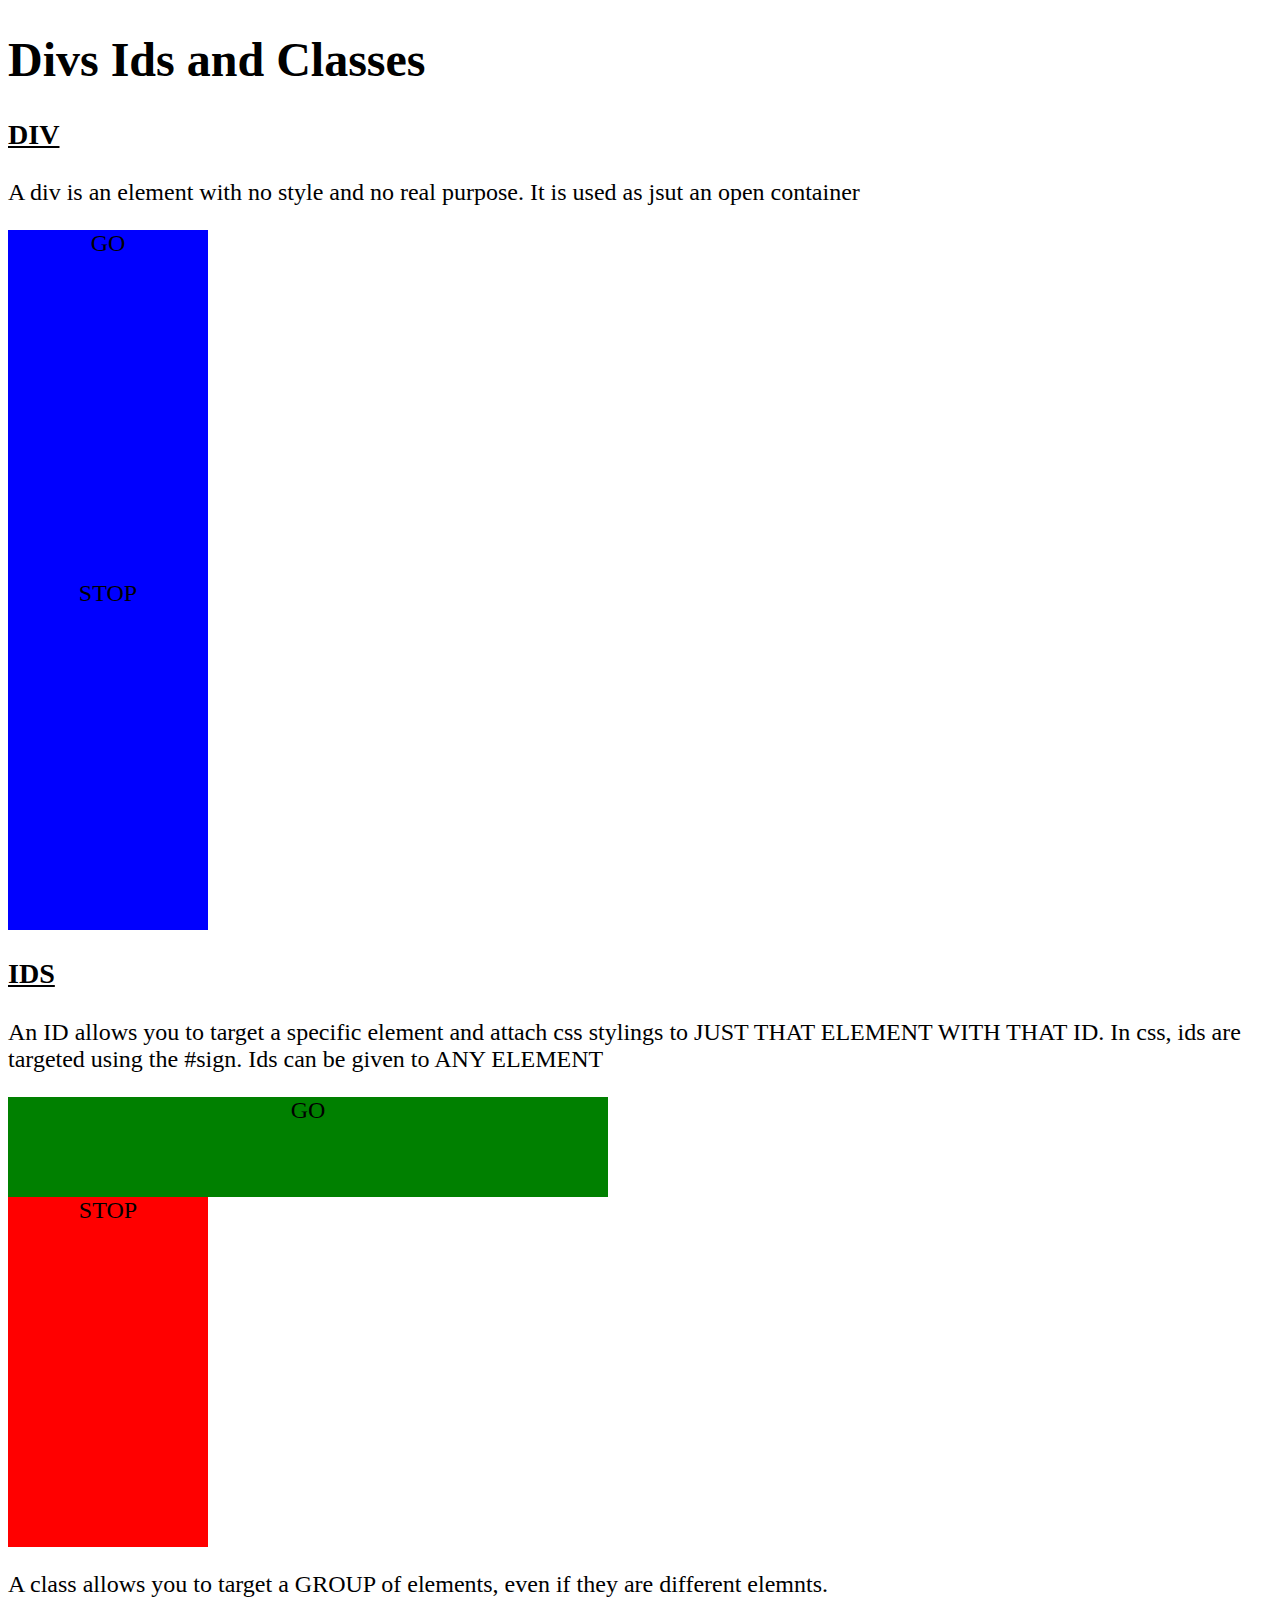
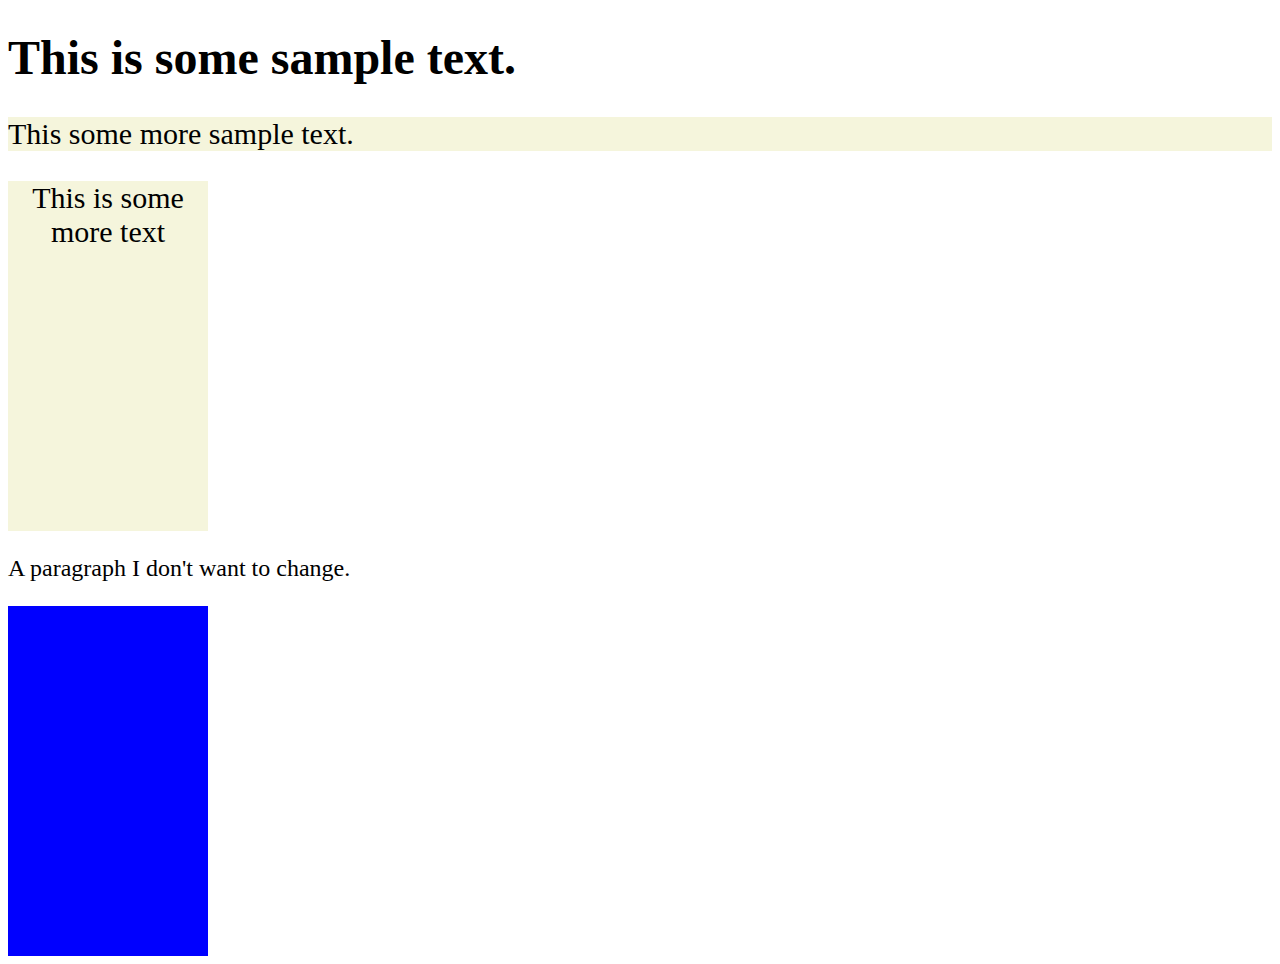
<file: index.html>
<!-- This page will demonstrate how to use ids and classes to target specific elemets. It will also introduce a new element <DIV>-->

<!DOCTYPE html>
<html>
    <head>

        <link rel="stylesheet" type="text/css" href="style.css">

    </head>
    <body>

        <h1>Divs Ids and Classes</h1>

        <h3><u>DIV</u></h3>

        <p>A div is an element with no style and no real purpose. It is used as jsut an open container</p>

        <div >GO</div> 

        <div >STOP</div>

        <h3><u>IDS</u></h3>

        <p>An ID allows you to target a specific element and attach css stylings to JUST THAT ELEMENT WITH THAT ID. In css, ids are targeted using the #sign. Ids can be given to ANY ELEMENT</p>

        <div id="go">GO</div>

        <div id="stop">STOP</div>

        <p>A class allows you to target a GROUP of elements, even if they are different elemnts.</p>

        <h1>This is some sample text.</h1>

        <p class="bigText">This some more sample text.</p>

        <div class="bigText">This is some more text</div>

        <p>A paragraph I don't want to change.</p>

        <section>
            <header>


            </header>
            <article>


            </article>
            <footer>


            </footer>
        </section>
        <section>
            <div class="title"></div>
        </section>
    </body>
</html>
</file>
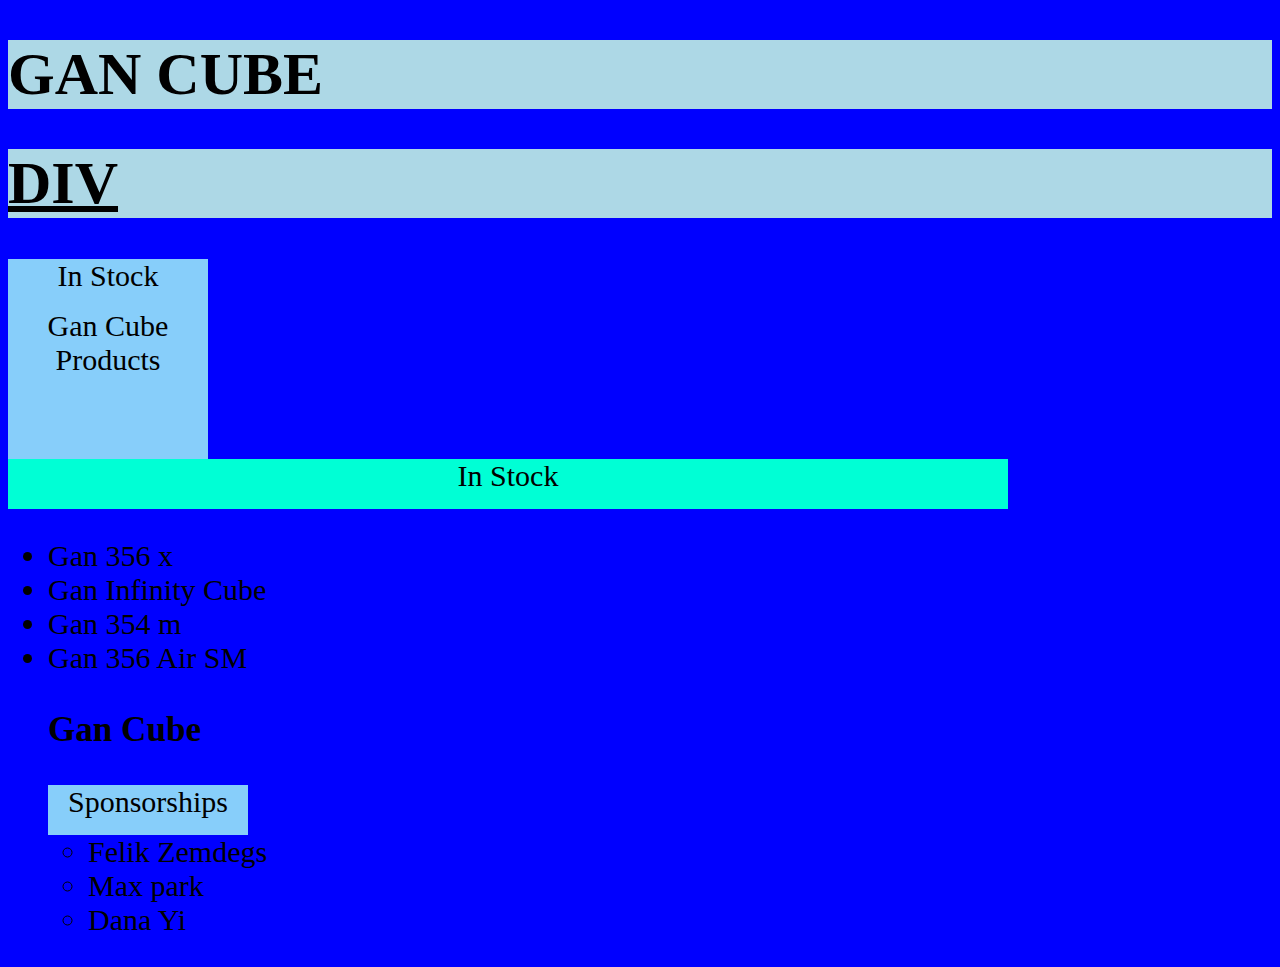
<file: practice.html>
<!-- You can make a webpage about ANYTHING but have at least 3 different format styles applied to many different elements using classes and ids. -->

<!DOCTYPE html>
<html>
    <head>

        <link rel="stylesheet" type="text/css" href="practice.css">
    </head>
    <body>

        <h1>GAN CUBE</h1>

        <h1><u>DIV</u></h1>

        <div>In Stock</div>

        <div>Gan Cube Products</div>

        <div id="Cube"></div>

        <div id="Gan"></div>

        <div id="InStock">In Stock</div>


        <ul>
            <li>Gan 356 x</li>
            <li>Gan Infinity Cube</li>
            <li>Gan 354 m</li>
            <li>Gan 356 Air SM</li>

            <h3><u></u></h3>

            <h3 class="Gan">Gan Cube</h3>

            <p></p>

            <div class="Cube">Sponsorships</div>

            <ul>
                <li>Felik Zemdegs</li>
                <li>Max park</li>
                <li>Dana Yi</li>
            </ul>
        </ul>
       
    </body>
</html>
</file>
<file: style.css>
body{
    font-size: 24px;
}

div{
    background-color:blue;
    width: 200px;
    height:350px;
    text-align: center;
    vertical-align:center;
}

#go{
    width: 600px;
    height:100px;
    background-color:green;
}

#stop{
    background-color: red;
}

.bigText{
    font-size: 30px;
    background-color: beige;
}
</file>
<file: practice.css>
body{
    font-size:30px;
    background-color:blue
}

h1{
    background-color:lightblue;
}

div{
    background-color:lightskyblue;
    width: 200px;
    height:50px;
    text-align: center;
    vertical-align:center;
}

.gan{
    font-size: 30px;
    background-color:grey;
}

#InStock{
    background-color: rgb(0, 255, 213);
    width:1000px;
}

#cube{
    height:40px;
    width:10;
}
</file>
